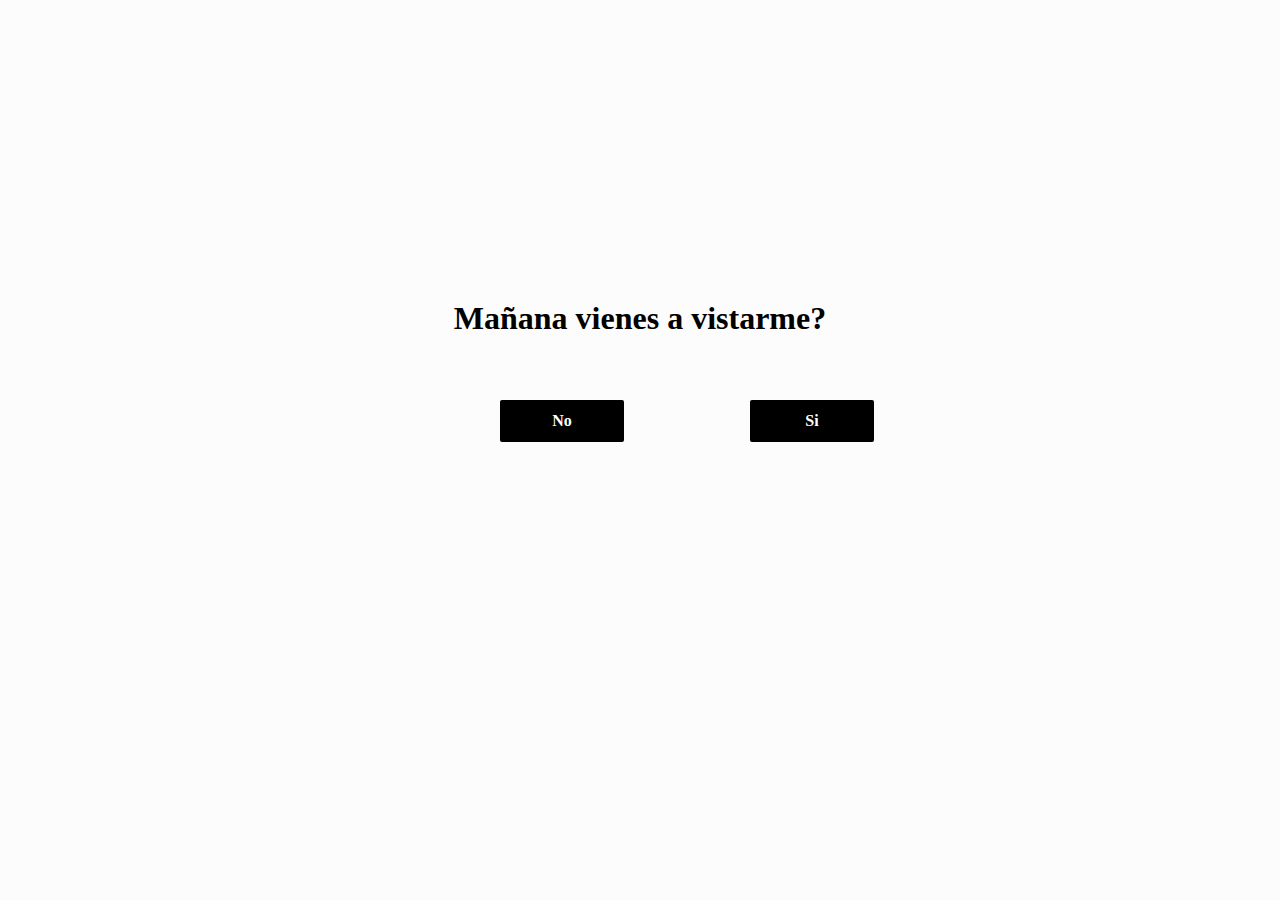
<file: index.html>
<!DOCTYPE html>
<html lang="en">
<head>
    <meta charset="UTF-8">
    <title>Lucy</title>
    <meta name="viewport" content="width=device-width, user-scalable=no, initial-scale=1.0, maximum-scale=1.0, minimum-scale=1.0">
    <link rel="stylesheet" href="main.css">
    <script src="https://ajax.googleapis.com/ajax/libs/jquery/3.4.1/jquery.min.js"></script>
    <script>
        $(document).ready(function () {
            $('.p1').hover(function () {
                var arriba = Math.random() * (400 - 1) + 1;
                var abajo = Math.random() * (609 - 1) + 1;
                $(this).css('top', arriba);
                $(this).css('left', abajo);
            });
        });

        function dijosi() {
            document.getElementById('si').style.display = 'block';
        }
    </script>
</head>
<body>
    <div class="contenedor">
        <div class="titulo">
            <h1>Mañana vienes a vistarme?</h1>
        </div>
        <div class="opciones">
            <p class="p1">No</p>
            <p onclick="dijosi()" class="p2">Si</p>
        </div>
        <div id="si" style="display:none;">
            <h2>Te espero despues de la 1pm :)</h2>
        </div>
    </div>
</body>
</html>
</file>
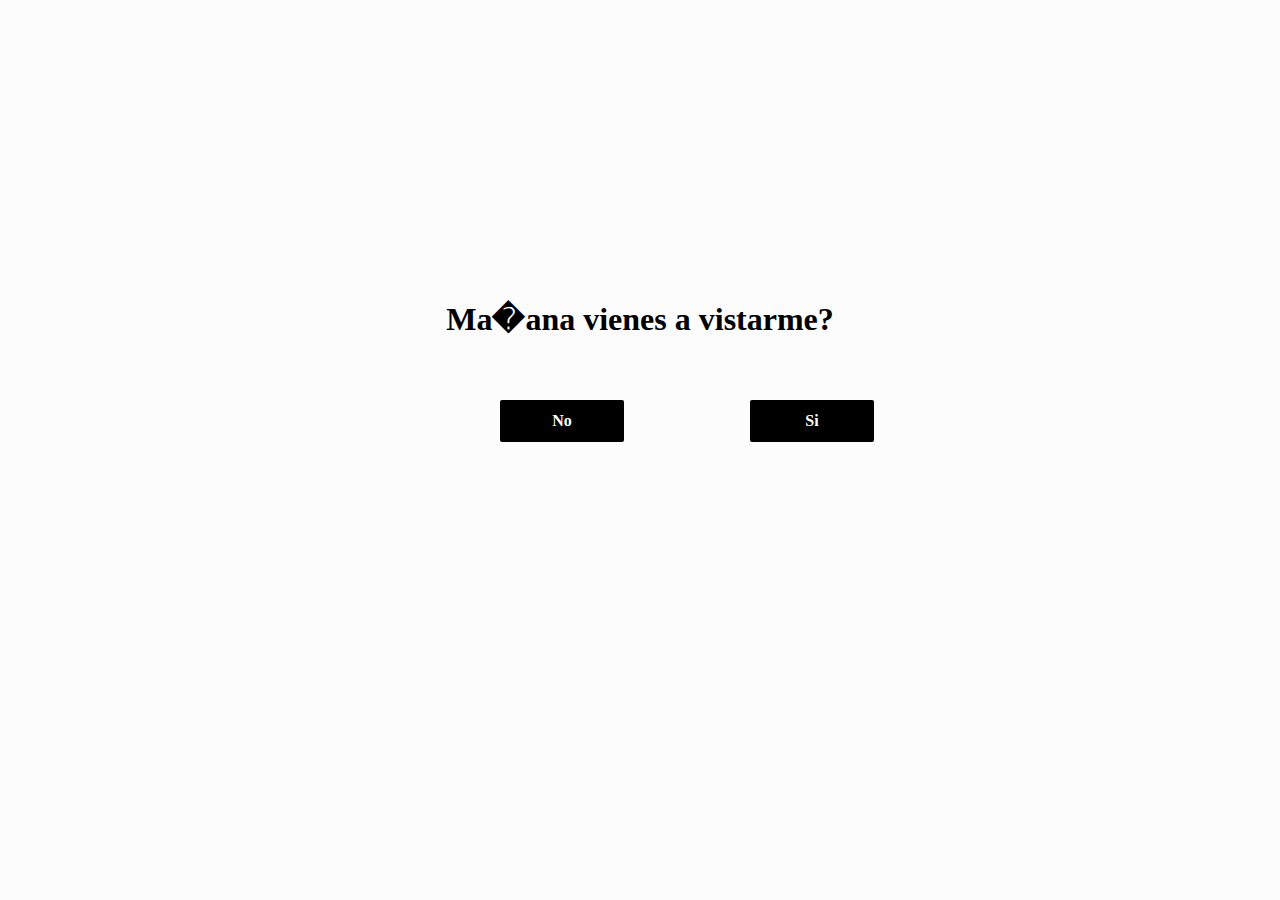
<file: Huevos.html>
<!DOCTYPE html>
<html lang="en">
<head>
    <meta charset="UTF-8">
    <title>Lucy</title>
    <meta name="viewport" content="width=device-width, user-scalable=no, initial-scale=1.0, maximum-scale=1.0, minimum-scale=1.0">
    <link rel="stylesheet" href="main.css">
    <script src="https://ajax.googleapis.com/ajax/libs/jquery/3.4.1/jquery.min.js"></script>
    <script>
        $(document).ready(function () {
            $('.p1').hover(function () {
                var arriba = Math.random() * (400 - 1) + 1;
                var abajo = Math.random() * (609 - 1) + 1;
                $(this).css('top', arriba);
                $(this).css('left', abajo);
            });
        });

        function dijosi() {
            document.getElementById('si').style.display = 'block';
        }
    </script>
</head>
<body>
    <div class="contenedor">
        <div class="titulo">
            <h1>Ma�ana vienes a vistarme?</h1>
        </div>
        <div class="opciones">
            <p class="p1">No</p>
            <p onclick="dijosi()" class="p2">Si</p>
        </div>
        <div id="si" style="display:none;">
            <h2>Te espero :)</h2>
        </div>
    </div>
</body>
</html>
</file>
<file: main.css>
* {
    margin: 0;
    padding: 0;
}

body {
    background: #fcfcfc;
}

.contenedor {
    margin: auto;
    width: 900px;
    margin-top: 300px;
    text-align: center;
}

.titulo {
    margin-bottom: 20px;
}

.opciones p {
    background: black;
    display: inline-block;
    padding: 12px;
    color: #ffffff;
    border-radius: 2px;
    font-weight: bold;
}

p.p1 {
    position: absolute;
    top: 400px;
    left: 500px;
    width: 100px;
}

    p.p1:hover {
        background: gray;
        cursor: pointer;
    }

p.p2 {
    position: absolute;
    top: 400px;
    left: 750px;
    width: 100px;
}

    p.p2:hover {
        background: gray;
        cursor: pointer;
    }

#si {
    background: #515050;
    left: 420px;
    position: absolute;
    top: 122px;
    width: 550px;
    color: #ffffff;
    padding: 50px;
    display: none;
}
</file>
